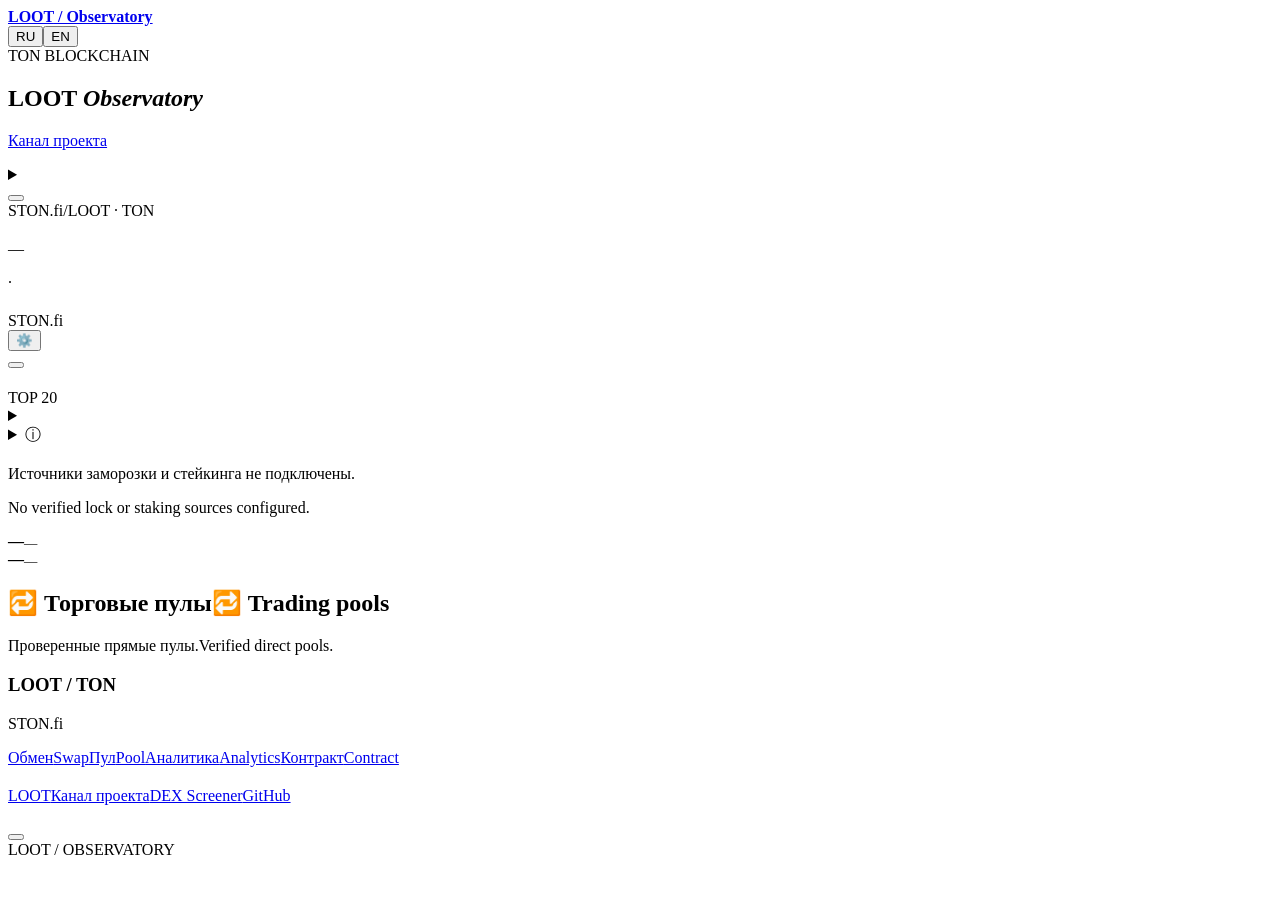
<file: web/page.html>
<!doctype html>
<html lang="ru"><head>
<meta charset="utf-8"><meta name="viewport" content="width=device-width,initial-scale=1">
<meta name="theme-color" content="#070d21"><meta name="description" content="LOOT Observatory — сделки STON.fi и DeDust, держатели и подтверждённые сжигания LOOT в сети TON.">
<title>LOOT Observatory</title><style>/*STYLE*/</style>
</head><body id="top">
<header><div class="wrap nav">
<a class="brand" href="#top"><span class="brandMark" aria-hidden="true"></span><strong>LOOT<span> / Observatory</span></strong></a>
<nav id="nav" aria-label="Observatory"><a href="#market" data-t="navMarket"></a><a href="#activity" data-t="activity"></a><a href="#wallets" data-t="wallets"></a><a href="#pools" data-t="navLiquidity"></a><a href="#supply" data-t="navSupply"></a><a href="#links" data-t="links"></a></nav>
<div class="langs" aria-label="Language"><button id="ru" lang="ru">RU</button><button id="en" lang="en">EN</button></div>
</div></header>
<main class="wrap"><section class="hero"><div class="herotext"><div class="eyebrow heroChain"><span class="brandInline" data-brand="ton">TON BLOCKCHAIN</span></div><h1>LOOT <em>Observatory</em></h1><p data-t="intro"></p><div class="introLinks"><a href="#market" data-t="toMarket"></a><a href="https://t.me/lootvault_channel" target="_blank" rel="noopener noreferrer" data-t="projectChannel">Канал проекта</a></div></div><div class="heroArt" role="img" aria-label="LOOT"></div></section>
<section class="syncBar" aria-label="Data updates"><div><p id="syncStatus" role="status" aria-live="polite"></p><small id="syncDetail"></small><details id="sectionStatus"><summary id="sectionStatusTitle"></summary><div id="sectionStatusRows"></div></details></div><button id="refreshData" type="button"></button></section>
<section class="panel graph" id="market"><div class="graphTop"><div><div class="eyebrow marketChain"><span class="brandInline" data-brand="ston">STON.fi</span><span>/</span><span class="brandInline" data-brand="project">LOOT</span> · <span class="brandInline" data-brand="ton">TON</span></div><h2 data-t="price"></h2><div class="capHeadline"><div id="lastPrice" class="price">—</div><span id="capChange" class="capChange"></span></div><p id="capPeriod" class="note"></p></div><div class="graphControls"><div id="currency" class="tabs" role="group"></div><div id="periods" class="tabs" role="group"></div></div></div>
<div class="chartCaption"><span class="lineKey"></span><span id="chartUnit"></span><span class="sep">·</span><span data-t="burnKey"></span></div>
<div id="plot"></div><section class="volumeBlock" aria-labelledby="volumeTitle"><div class="volumeHeading"><strong id="volumeTitle" data-t="volumeTitle"></strong><div class="volumeKeys"><span id="volumeBuys"></span><span id="volumeSells"></span></div></div><div id="tradeVolume"></div><small id="volumeEmpty" class="note" data-t="volumeEmpty"></small></section><div class="capRange"><span id="capLow"></span><span id="capHigh"></span></div></section>
<section class="summary"><div class="sectionHeading"><h2 data-t="summary"></h2></div><div id="stats"></div></section>

<div class="columns"><section id="activity" class="panel"><div class="sectionHeading"><h2 data-t="activity"></h2><span class="tag dexTag"><span class="brandInline" data-brand="ston">STON.fi</span></span></div><div class="feedFilterBar"><div id="filters" class="tabs"></div><button type="button" id="badgeFilterToggle" aria-controls="badgeFilterPanel" aria-expanded="false"><span aria-hidden="true">⚙️</span> <span data-t="filterButton"></span> <span id="badgeFilterCount" aria-live="polite"></span></button></div><div id="badgeFilterPanel" class="filterPanel" hidden><label class="onlyBadges"><input type="checkbox" id="feedDomains"><span data-t="withBadges"></span></label><div class="tradeSize"><label><input type="checkbox" id="largeTrades"><span data-t="largeTrades"></span></label><label><span data-t="minimumSize"></span><input type="number" min="0" step="any" value="20" inputmode="decimal" id="minTradeSize" disabled></label></div><div class="filterBadgesHeading"><strong data-t="filterByBadges"></strong><button type="button" id="clearBadgeFilters" data-t="filterReset"></button></div><input type="search" id="badgeFilterSearch" class="badgeFilterSearch" autocomplete="off" spellcheck="false" aria-label="Search badges"><div id="badgeFilterList" class="badgeFilterList"></div><p class="filterHint" data-t="filterHint"></p></div><div id="feed"></div><button class="more" id="more"></button></section>
<section id="wallets" class="panel"><div class="sectionHeading"><h2 data-t="wallets"></h2><span class="tag">TOP 20</span></div><div class="tabs" id="views"></div><div id="sellerPeriods" class="smallTabs"></div><details class="walletSearch"><summary data-t="walletSearch"></summary><form class="walletSearchForm" id="walletSearchForm"><input id="walletQuery" aria-label="TON" type="search" maxlength="253" spellcheck="false" autocapitalize="off" autocomplete="off" required><button id="walletFind" type="submit"></button></form><div class="walletResult" id="walletResult" role="status" hidden></div></details><details class="badgeLegend"><summary><span aria-hidden="true">ⓘ </span><span data-t="badgeLegend"></span></summary><dl><dt>OG</dt><dd data-t="badgeOg"></dd><dt>+888</dt><dd data-t="badgeFragment"></dd><dt>0000.ton</dt><dd data-t="badgeDigits"></dd><dt>🔥</dt><dd data-t="badgeBurn"></dd></dl></details><div id="rank"></div><button id="holdersMore" type="button" class="more" aria-controls="rank" aria-expanded="false" hidden></button></section></div>
<section id="supply" class="panel resources supplyPanel"><h2 data-t="supplyTitle"></h2><p class="note" lang="ru">Источники заморозки и стейкинга не подключены.</p><p class="note" lang="en">No verified lock or staking sources configured.</p><div class="supplyGrid"><div><span data-t="supplyFrozen"></span><strong id="frozenTotal">—</strong><small id="frozenUsd">—</small></div><div><span data-t="supplyStaked"></span><strong id="stakingTotal">—</strong><small id="stakingUsd">—</small></div></div></section>
<section id="pools" class="panel resources" aria-labelledby="pools-title"><h2 id="pools-title"><span lang="ru">🔁 Торговые пулы</span><span lang="en">🔁 Trading pools</span></h2><p class="poolIntro"><span lang="ru">Проверенные прямые пулы.</span><span lang="en">Verified direct pools.</span></p><div class="poolGrid knownPools"><article class="poolCard" data-quote-address="EQAAAAAAAAAAAAAAAAAAAAAAAAAAAAAAAAAAAAAAAAAAAM9c"><h3>LOOT / TON</h3><p>STON.fi</p><div class="poolActions"><a href="https://app.ston.fi/swap?ft=EQCM4DEzDVFLq7kaSodQX-8-u_aF9M9DDe1EePWsuMozqGkt&amp;tt=TON"><span lang="ru">Обмен</span><span lang="en">Swap</span></a><a href="https://app.ston.fi/pools/EQAJ_seDWXCvKh7zObjzByO4quyDzAcaZjRgsmTnyMumXR1H"><span lang="ru">Пул</span><span lang="en">Pool</span></a><a href="https://www.geckoterminal.com/ton/pools/EQAJ_seDWXCvKh7zObjzByO4quyDzAcaZjRgsmTnyMumXR1H"><span lang="ru">Аналитика</span><span lang="en">Analytics</span></a><a href="https://gram.org/address/EQAJ_seDWXCvKh7zObjzByO4quyDzAcaZjRgsmTnyMumXR1H"><span lang="ru">Контракт</span><span lang="en">Contract</span></a></div></article></div><div class="poolGrid" id="discoveredPools" hidden></div><p class="poolSources" id="poolChecked"></p></section>
<section id="links" class="panel resources"><h2 data-t="links"></h2><div class="resourcesGrid"><article><h3 data-t="projectResources"></h3><div class="resourceList"><a href="https://lootvault.lol" target="_blank" rel="noopener noreferrer">LOOT</a><a href="https://t.me/lootvault_channel" target="_blank" rel="noopener noreferrer" data-t="projectChannel">Канал проекта</a><a href="https://t.me/LootVault_Community" target="_blank" rel="noopener noreferrer" data-t="lootCommunity"></a><a href="https://t.me/LootVaultDexBot" target="_blank" rel="noopener noreferrer" data-t="lootBot"></a><a href="https://dexscreener.com/ton/eqaj_sedwxcvkh7zobjzbyo4quydzacazjrgsmtnymumxr1h" target="_blank" rel="noopener noreferrer">DEX Screener</a><a href="https://github.com/Freebielife/LOOT">GitHub</a></div></article><article><h3 data-t="contractLabel"></h3><p class="contract" id="contractAddress"></p><div class="resourceList"><a id="contract" data-t="exploreContract"></a><button id="copy"></button></div></article></div></section>
<footer><span>LOOT / OBSERVATORY</span><a href="#top" data-t="up"></a></footer></main>

<script id="snapshot" type="application/json">__SNAPSHOT__</script><script>/*LOADER*/</script><script>/*MARKET_CAP*/</script><script>/*ICONS*/</script><script>/*APP*/</script></body></html>
</file>
